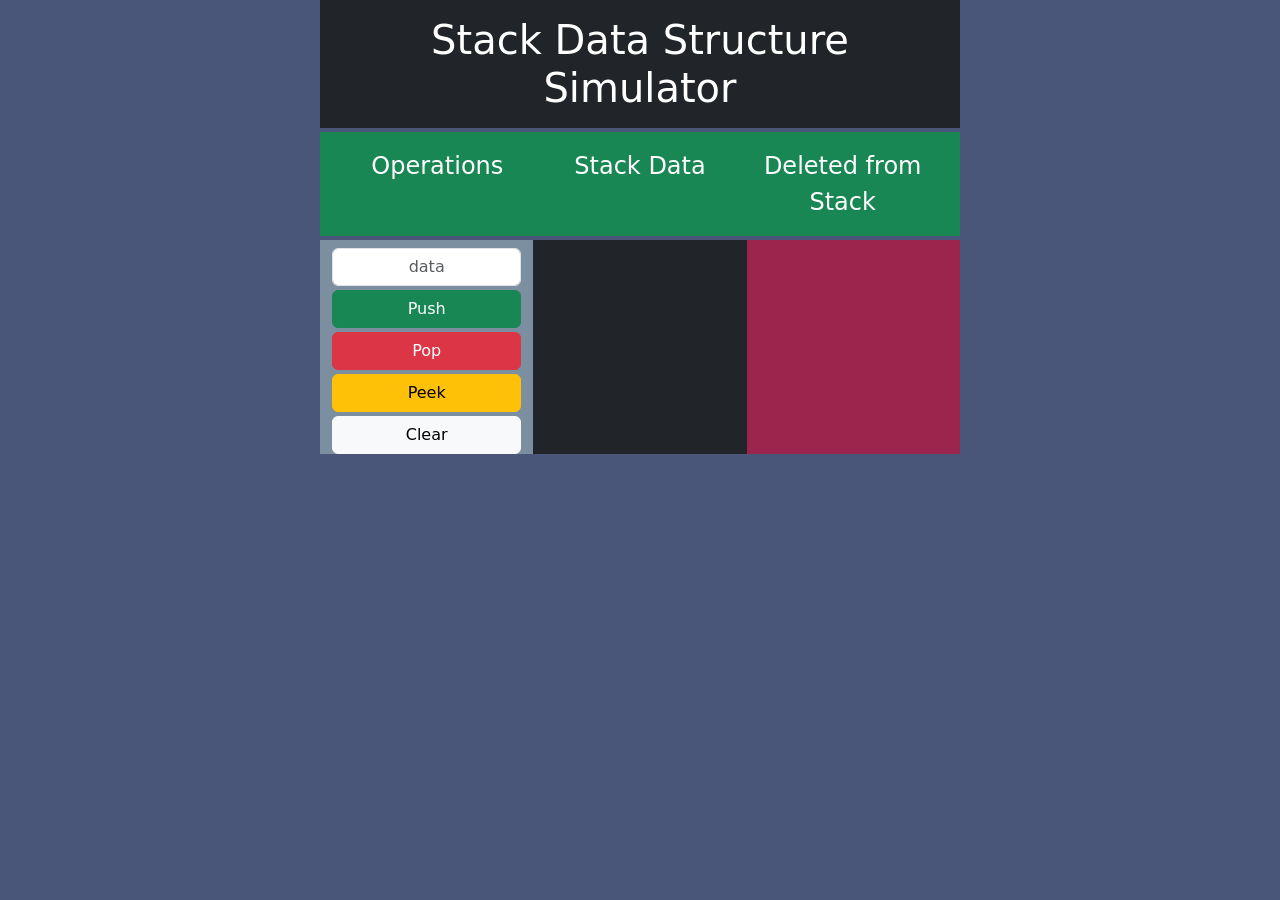
<file: e26_temp/index.html>
<!DOCTYPE html>
<html lang="en">
<head>
    <meta charset="UTF-8">
    <meta http-equiv="X-UA-Compatible" content="IE=edge">
    <meta name="viewport" content="width=device-width, initial-scale=1.0">
    <title>Stack Data Structure Simulator</title>
    <link href="https://cdn.jsdelivr.net/npm/bootstrap@5.2.3/dist/css/bootstrap.min.css" rel="stylesheet" integrity="sha384-rbsA2VBKQhggwzxH7pPCaAqO46MgnOM80zW1RWuH61DGLwZJEdK2Kadq2F9CUG65" crossorigin="anonymous">
    <script src="https://cdn.jsdelivr.net/npm/bootstrap@5.2.3/dist/js/bootstrap.bundle.min.js" integrity="sha384-kenU1KFdBIe4zVF0s0G1M5b4hcpxyD9F7jL+jjXkk+Q2h455rYXK/7HAuoJl+0I4" crossorigin="anonymous"></script>
    <script src="https://code.jquery.com/jquery-3.6.3.min.js" integrity="sha256-pvPw+upLPUjgMXY0G+8O0xUf+/Im1MZjXxxgOcBQBXU=" crossorigin="anonymous"></script>
    <script src="stack.js"></script>
    <link href="style.css" rel="stylesheet">
</head>
<body>
    <div class="container col-sm-6">
        <div class="row ">
            <h1 class="display-7 p-3 mb-1 text-center text-bg-dark">Stack Data Structure Simulator</h1>
        </div>
        <div class="row text-bg-success p-3 mb-1">
            <div class="col text-center fs-4">Operations</div>
            <div class="col text-center fs-4">Stack Data</div>
            <div class="col text-center fs-4">Deleted from Stack</div>
        </div>
        <div class="row bg-danger">
            
            <div class="col bg-7B8FA1">
                <div class="d-grid gap-1 col mx-auto">
                    <input type="text" id="st_data" class="form-control text-center mt-2" placeholder="data" aria-label="data">
                    <button id="btn_push" class="btn btn-success" type="button">Push</button>
                    <button id="btn_pop"  class="btn btn-danger" type="button">Pop</button>
                    <button id="btn_peek"  class="btn btn-warning" type="button">Peek</button>
                    <button id="btn_clear"  class="btn btn-light" type="button">Clear</button>
                </div>
            </div>
            <div id="stack" class="d-block justify-content-center col bg-dark">
                    <!-- stack element here -->
            </div>
            <div id="popped" class="col popped bg-9C254D">
                <!-- popped item here -->
            </div>
        </div>
        
       
    </div>
</body>
</html>
</file>
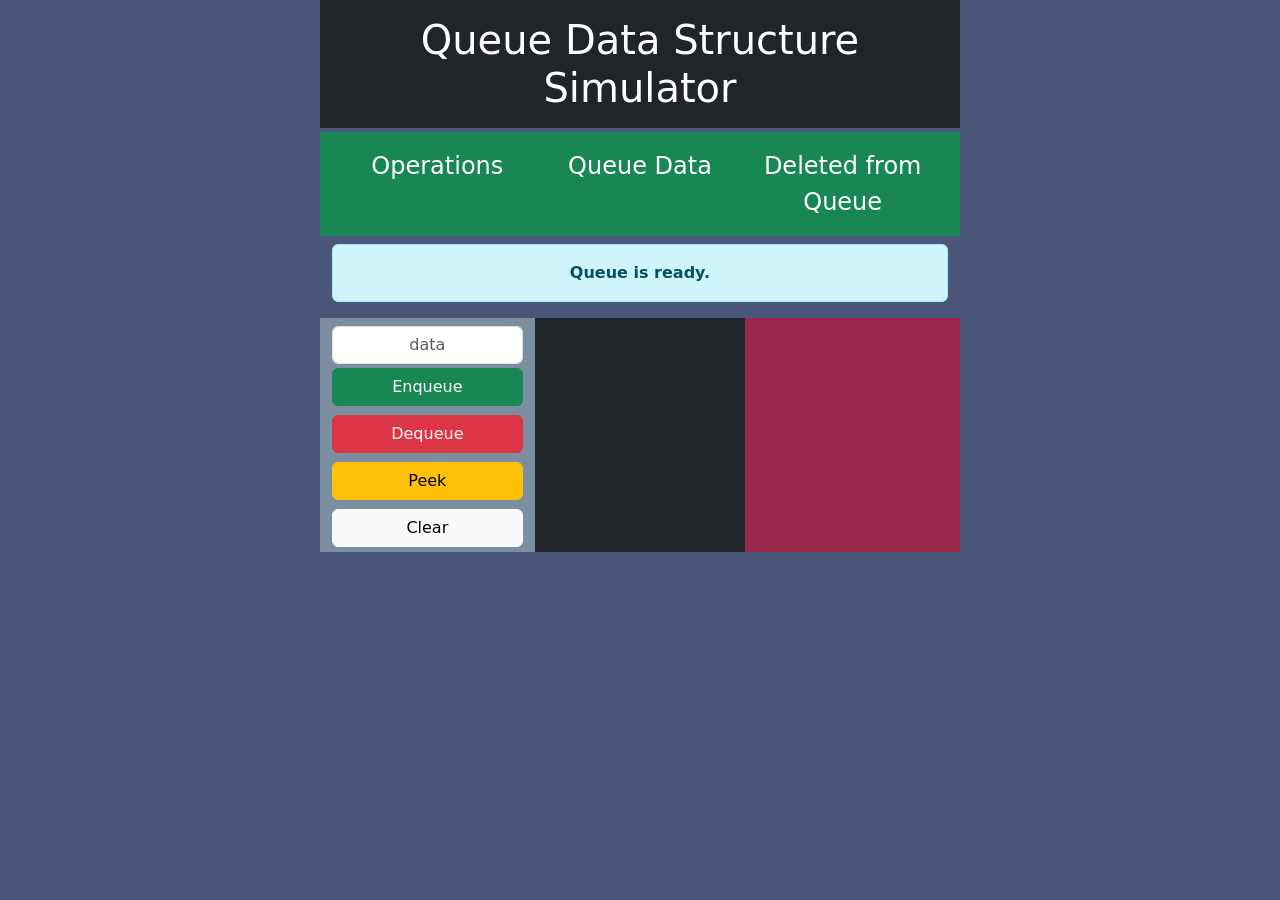
<file: queue-simulator/index.html>
<!DOCTYPE html>
<html lang="en">
<head>
    <meta charset="UTF-8">
    <meta http-equiv="X-UA-Compatible" content="IE=edge">
    <meta name="viewport" content="width=device-width, initial-scale=1.0">
    <title>Queue Data Structure Simulator</title>
    <link href="https://cdn.jsdelivr.net/npm/bootstrap@5.2.3/dist/css/bootstrap.min.css" rel="stylesheet" integrity="sha384-rbsA2VBKQhggwzxH7pPCaAqO46MgnOM80zW1RWuH61DGLwZJEdK2Kadq2F9CUG65" crossorigin="anonymous">
    <script src="https://cdn.jsdelivr.net/npm/bootstrap@5.2.3/dist/js/bootstrap.bundle.min.js" integrity="sha384-kenU1KFdBIe4zVF0s0G1M5b4hcpxyD9F7jL+jjXkk+Q2h455rYXK/7HAuoJl+0I4" crossorigin="anonymous"></script>
    <script src="https://code.jquery.com/jquery-3.6.3.min.js" integrity="sha256-pvPw+upLPUjgMXY0G+8O0xUf+/Im1MZjXxxgOcBQBXU=" crossorigin="anonymous"></script>
    <script src="queue.js"></script>
    <link href="style.css" rel="stylesheet">
</head>
<!DOCTYPE html>
<html lang="en">
<head>
    <meta charset="UTF-8">
    <meta http-equiv="X-UA-Compatible" content="IE=edge">
    <meta name="viewport" content="width=device-width, initial-scale=1.0">
    <title>Queue Data Structure Simulator</title>
    <link href="https://cdn.jsdelivr.net/npm/bootstrap@5.2.3/dist/css/bootstrap.min.css" rel="stylesheet" integrity="sha384-rbsA2VBKQhggwzxH7pPCaAqO46MgnOM80zW1RWuH61DGLwZJEdK2Kadq2F9CUG65" crossorigin="anonymous">
    <script src="https://cdn.jsdelivr.net/npm/bootstrap@5.2.3/dist/js/bootstrap.bundle.min.js" integrity="sha384-kenU1KFdBIe4zVF0s0G1M5b4hcpxyD9F7jL+jjXkk+Q2h455rYXK/7HAuoJl+0I4" crossorigin="anonymous"></script>
    <script src="https://code.jquery.com/jquery-3.6.3.min.js" integrity="sha256-pvPw+upLPUjgMXY0G+8O0xUf+/Im1MZjXxxgOcBQBXU=" crossorigin="anonymous"></script>
    <script src="queue.js"></script>
    <link href="style.css" rel="stylesheet">
</head>
<body>
    <div class="container col-sm-6">
        <div class="row ">
            <h1 class="display-7 p-3 mb-1 text-center text-bg-dark">Queue Data Structure Simulator</h1>
        </div>
        <div class="row text-bg-success p-3 mb-1">
            <div class="col text-center fs-4">Operations</div>
            <div class="col text-center fs-4">Queue Data</div>
            <div class="col text-center fs-4">Deleted from Queue</div>
        </div>
        <div id="message" class="alert alert-info text-center mt-2"
            role="status" aria-live="polite">
            Queue is ready.
        </div>
        <div class="row bg-danger">
            
            <div class="col bg-7B8FA1">
                <div class="d-grid gap-1 col mx-auto">
                    <input type="text" id="st_data" class="form-control text-center mt-2" placeholder="data" aria-label="data">
                    <button id="btn_Enqueue" class="btn btn-success" type="button">Enqueue</button>
                    <button id="btn_Dequeue"  class="btn btn-danger" type="button">Dequeue</button>
                    <button id="btn_peek"  class="btn btn-warning" type="button">Peek</button>
                    <button id="btn_clear"  class="btn btn-light" type="button">Clear</button>
                </div>
            </div>
            <div id="queue" class="d-block justify-content-center col bg-dark">
                    <!-- Queue element here -->
            </div>
            <div id="shifted" class="col popped bg-9C254D">
                <!-- shift item here -->
            </div>
        </div>
        
       
    </div>
</body>
</html>
</file>
<file: e26_temp/style.css>
body{
    background-color: #495579;
}
#stack{
    align-items: center;
}
.push, .pop{
   width: 50px;
   height: 50px;
   border-radius: 5px;
   margin:  5px auto;
   align-content: center;
   justify-content: center;
}
.pop{
    width: 50px;
    height: 50px;
    border-radius: 5px;
   
   
}
 .popped{
    display: flex;
    justify-content: flex-end;
    flex-direction: column;
 }

 .peek{
    background-color: gold;
}
    
.bg-7B8FA1{
    background-color: #7B8FA1;
}   
.bg-9C254D{
    background-color: #9C254D;
}
</file>
<file: queue-simulator/style.css>
/* Page background */
body {
    background-color: #495579;
}

/* Queue display container */
#queue {
    display: flex;
    flex-direction: column;
    align-items: center;
    min-height: 200px;
    padding: 10px;
}

/* Enqueued elements */
.enqueue-block {
    width: 100%;
    min-height: 50px;
    border-radius: 5px;
    margin: 5px auto;
    display: flex;
    align-items: center;
    justify-content: center;
}

/* Dequeued elements */
.dequeue-block {
    width: 100%;
    min-height: 50px;
    border-radius: 5px;
    margin: 5px auto;
    display: flex;
    align-items: center;
    justify-content: center;
}

/* Deleted elements container */
.dequeued {
    display: flex;
    flex-direction: column;
    justify-content: flex-end;
    align-items: center;
    padding: 10px;
}

/* Highlight the front element during Peek */
.peek {
    background-color: gold;
    color: black;
}

/* Operations column background */
.bg-7B8FA1 {
    background-color: #7B8FA1;
}

/* Deleted elements column background */
.bg-9C254D {
    background-color: #9C254D;
}

/* Queue status message */
#message {
    margin-top: 10px;
    font-weight: bold;
}

/* Improve button spacing */
button {
    margin-bottom: 5px;
}

/* Queue element text */
.enqueue-block,
.dequeue-block {
    text-align: center;
    font-weight: bold;
    overflow-wrap: anywhere;
}
</file>
